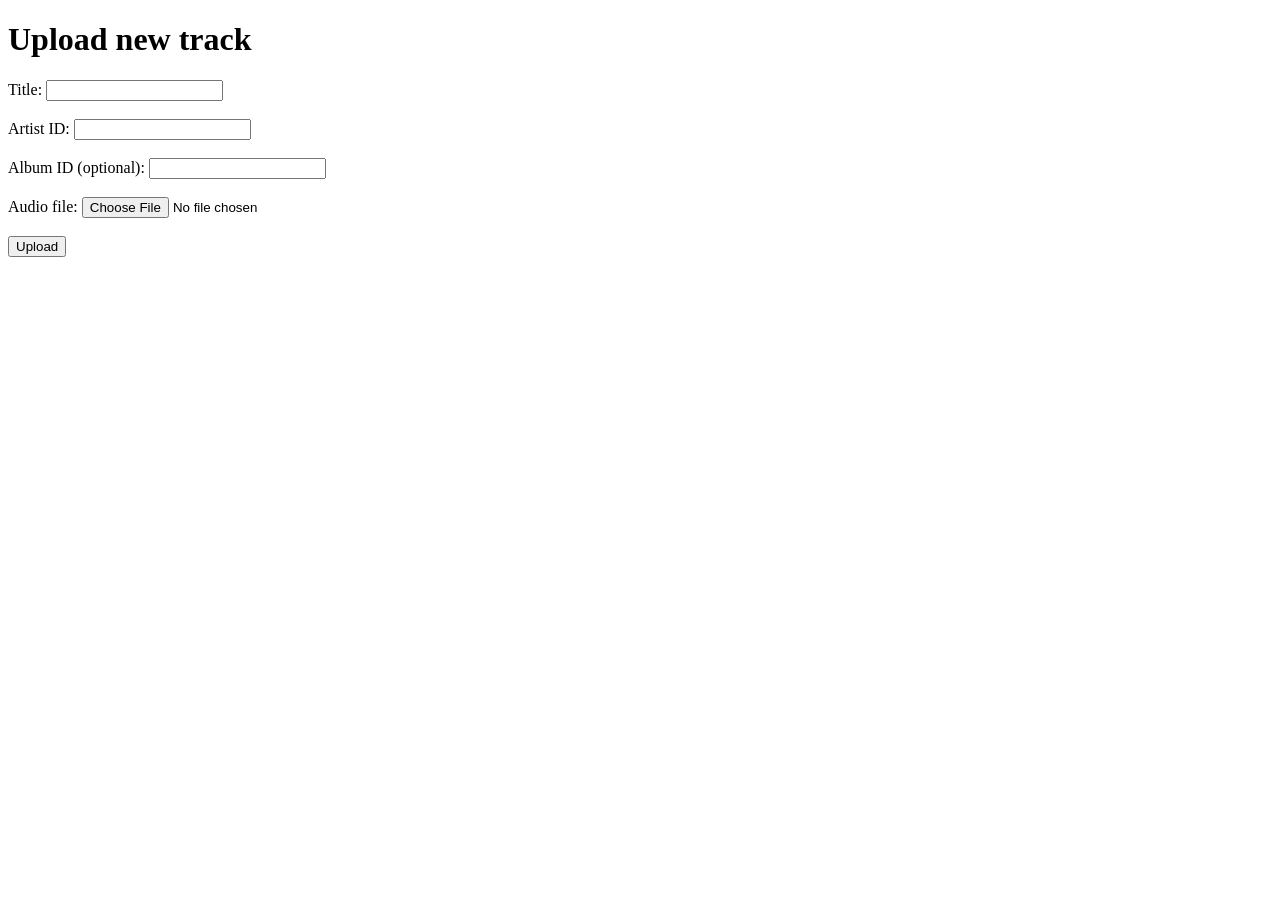
<file: src/main/resources/templates/upload-track.html>
<!DOCTYPE html>
<html xmlns:th="http://www.thymeleaf.org">
<head>
    <meta charset="UTF-8">
    <title>Upload Track</title>
</head>
<body>

<h1>Upload new track</h1>

<form action="/admin/upload-track" method="post" enctype="multipart/form-data">
    <label>Title:</label>
    <input type="text" name="title" required><br><br>

    <label>Artist ID:</label>
    <input type="number" name="artistId" required><br><br>

    <label>Album ID (optional):</label>
    <input type="number" name="albumId"><br><br>

    <label>Audio file:</label>
    <input type="file" name="file" accept="audio/*" required><br><br>

    <button type="submit">Upload</button>
</form>

</body>
</html>
</file>
